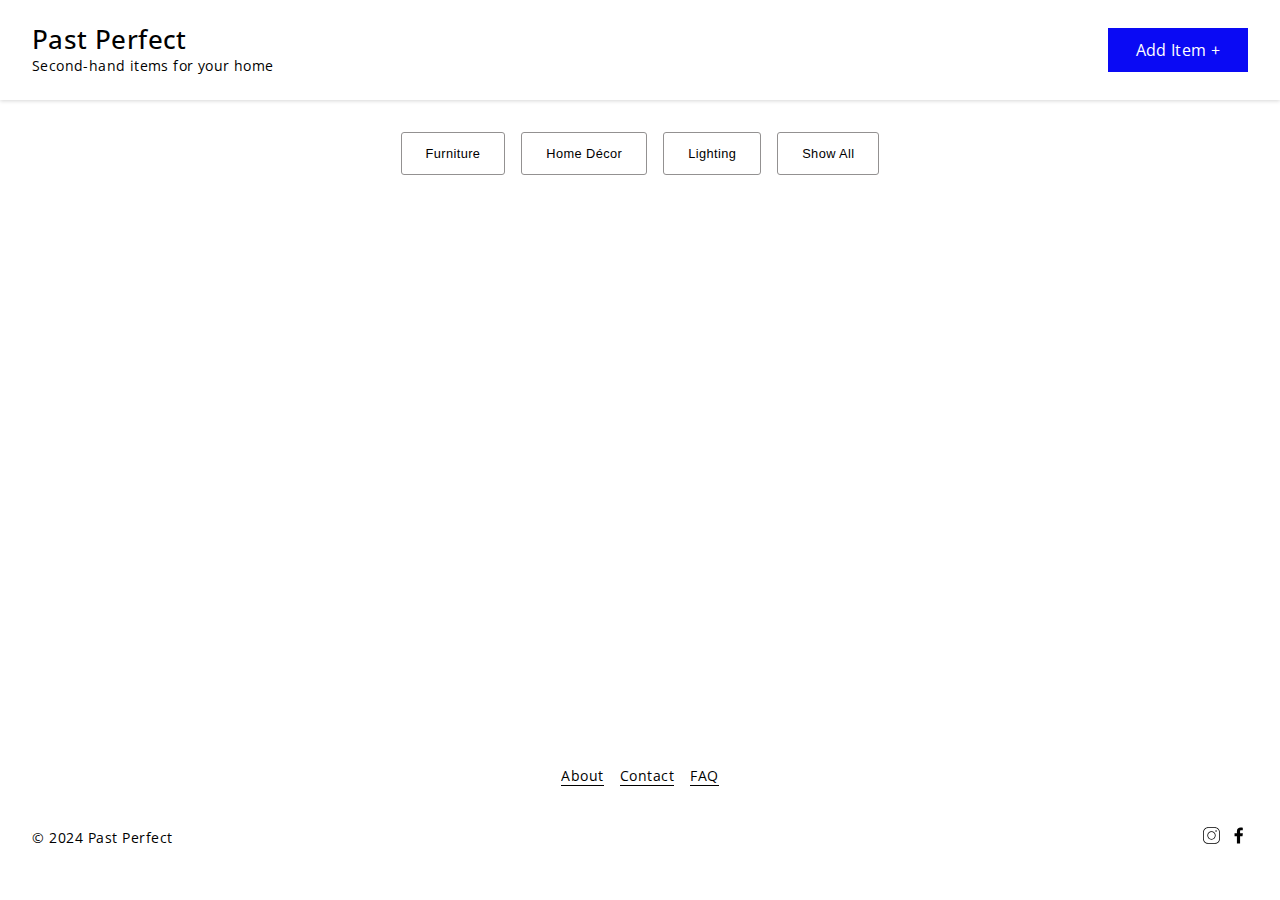
<file: index.html>
<!DOCTYPE html>
<html lang="en">
  <head>
    <meta charset="UTF-8" />
    <meta name="viewport" content="width=device-width, initial-scale=1.0" />
    <title>Past Perfect</title>
    <link rel="stylesheet" href="./style.css" />
    <link rel="preconnect" href="https://fonts.googleapis.com" />
    <link rel="preconnect" href="https://fonts.gstatic.com" crossorigin />
    <link
      href="https://fonts.googleapis.com/css2?family=Open+Sans:ital,wght@0,300..800;1,300..800&display=swap"
      rel="stylesheet"
    />
  </head>
  <body>
    <div class="page-wrapper">
      <header class="container">
        <div class="logo-wrapper">
          <div class="logo">Past Perfect</div>
          <h3>Second-hand items for your home</h3>
        </div>
        <nav class="desktop-nav">
          <ul>
            <li>
              <a class="add-btn header-btn" href="./form/form.html"
                >Add Item +</a
              >
            </li>
          </ul>
        </nav>
        <img
          class="burger-menu"
          id="burger-menu"
          src="../assets/burger-menu.svg"
          alt="Menu"
        />
      </header>
      <nav class="mobile-nav" id="mobile-nav">
        <ul>
          <li>
            <a class="add-btn header-btn" href="./form/form.html">Add Item +</a>
          </li>
        </ul>
      </nav>

      <div class="filter-section container">
        <button class="filter-btn" id="furniture-filter-btn">Furniture</button>
        <button class="filter-btn" id="decor-filter-btn">Home Décor</button>
        <button class="filter-btn" id="lighting-filter-btn">Lighting</button>
        <button class="filter-btn" id="all-filter-btn">Show All</button>
      </div>

      <main class="cards-wrapper container" id="cards-wrapper"></main>

      <footer class="container">
        <div class="inner-links">
          <ul>
            <li><a href="#">About</a></li>
            <li><a href="#">Contact</a></li>
            <li><a href="#">FAQ</a></li>
          </ul>
        </div>

        <div class="copyright-social-links">
          <h4>&copy; 2024 Past Perfect</h4>
          <div class="social-links">
            <ul>
              <li>
                <a href="#"
                  ><img src="./assets/instagram-icon.svg" alt="Instagram"
                /></a>
              </li>
              <li>
                <a href="#"
                  ><img src="./assets/facebook-icon.svg" alt="Facebook"
                /></a>
              </li>
            </ul>
          </div>
        </div>
      </footer>
    </div>
    <script defer type="module" src="./script.js"></script>
  </body>
</html>
</file>
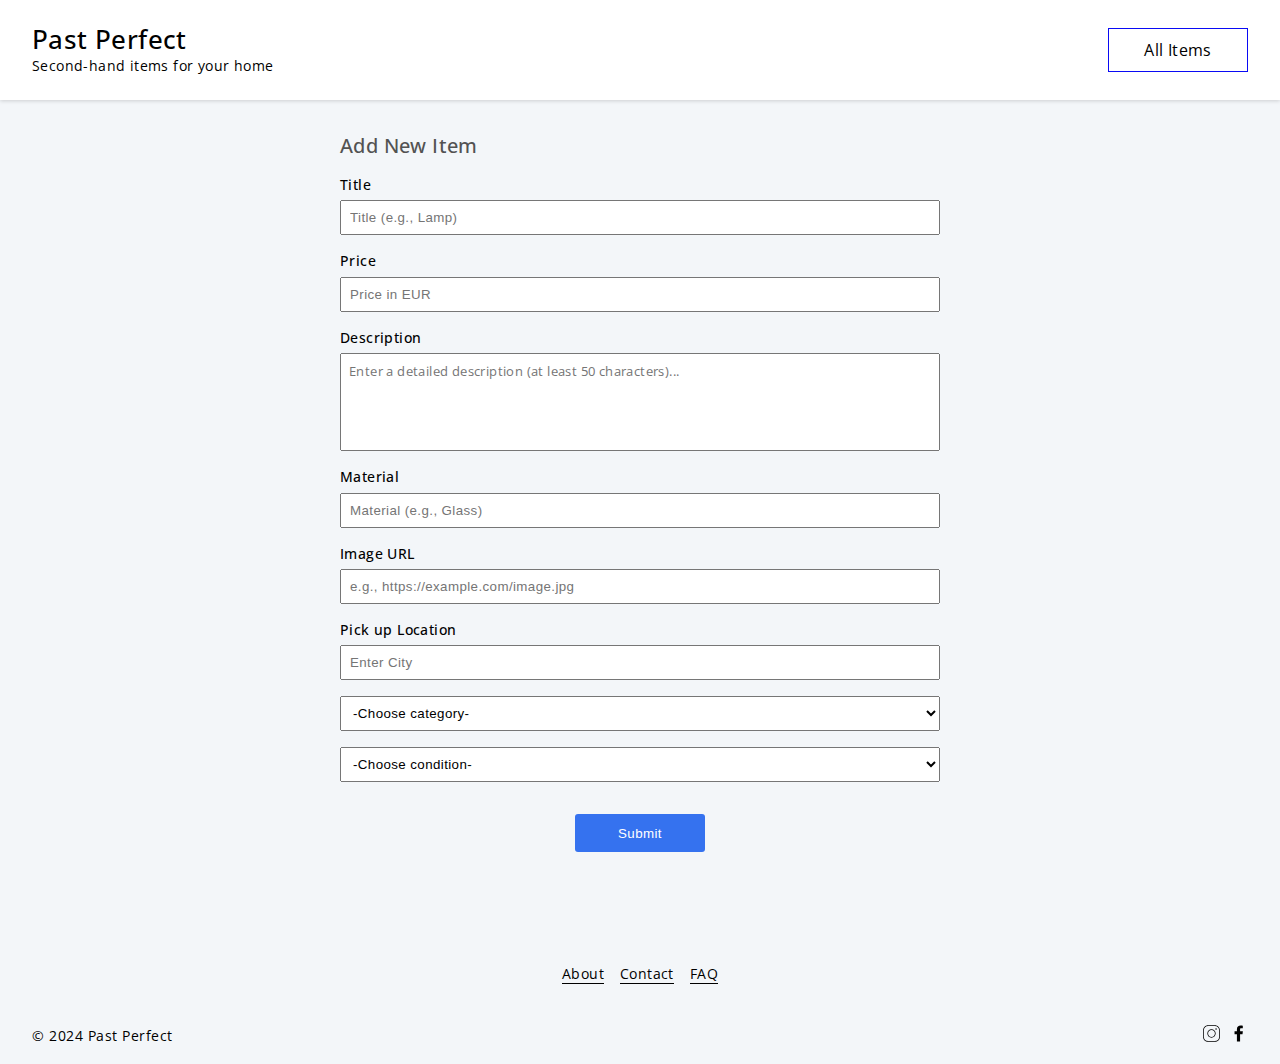
<file: form/form.html>
<!DOCTYPE html>
<html lang="en">
  <head>
    <meta charset="UTF-8" />
    <meta name="viewport" content="width=device-width, initial-scale=1.0" />
    <title>Past Perfect</title>
    <link rel="stylesheet" href="./form.css" />
    <link rel="preconnect" href="https://fonts.googleapis.com">
    <link rel="preconnect" href="https://fonts.gstatic.com" crossorigin>
    <link href="https://fonts.googleapis.com/css2?family=Open+Sans:ital,wght@0,300..800;1,300..800&display=swap" rel="stylesheet">
  </head>
  <body>
    <div class="page-wrapper" id="page-wrapper">
      <header class="container">
        <div class="logo-wrapper">
          <div class="logo">Past Perfect</div>
          <h3>Second-hand items for your home</h3>
        </div>
        <nav class="desktop-nav">
          <ul>
              <li><a class="return-home-btn header-btn" href="../index.html">All Items</a></li>
          </ul>
        </nav>
        <img
          class="burger-menu"
          id="burger-menu"
          src="../assets/burger-menu.svg"
          alt="Menu"
        />
      </header>
      <nav class="mobile-nav" id="mobile-nav">
        <ul>
          <li><a class="return-home-btn header-btn" href="../index.html">All Items</a></li>
        </ul>
      </nav>

      <main class="container">
        <div class="form">
          <h3 class="form-title">Add New Item</h3>
          <div class="input-wrapper">
            <label>Title</label>
            <input id="item-title" placeholder="Title (e.g., Lamp)" />
          </div>
          <div class="input-wrapper">
            <label>Price</label>
            <input id="price" placeholder="Price in EUR"></input>
          </div>
          <div class="input-wrapper">
            <label>Description</label>
            <textarea id="description" placeholder="Enter a detailed description (at least 50 characters)..."></textarea>
          </div>
          <div class="input-wrapper">
            <label>Material</label>
            <input id="material" placeholder="Material (e.g., Glass)"></input>
          </div>
          <div class="input-wrapper">
            <label>Image URL</label>
            <input id="item-image" placeholder="e.g., https://example.com/image.jpg" />
          </div>
          <div class="input-wrapper">
            <label>Pick up Location</label>
            <input id="location" placeholder="Enter City"></input>
          </div>
          <select id="category">
            <optgroup label="-Choose category-" disabled>
              <option value="category"  disabled selected hidden>-Choose category-</option>
            </optgroup>
            <option value="Furniture">Furniture</option>
            <option value="Home Décor">Home Décor</option>
            <option value="Lighting">Lighting</option>
          </select>
          <select id="condition">
            <optgroup label="-Choose condition-" disabled>
              <option value="condition" disabled selected hidden>-Choose condition-</option>
            </optgroup>
            <option value="good">Good</option>
            <option value="medium">Medium</option>
            <option value="bad">Bad</option>
          </select>
          <button class="submit-btn" id="submit-btn">Submit</button>
          <div class="error-message" id="error-message"></div>
        </div>
      </main>
      
      <footer class="container">
        <div class="inner-links">
          <ul>
            <li><a href="#">About</a></li>
            <li><a href="#">Contact</a></li>
            <li><a href="#">FAQ</a></li>
          </ul>
        </div>
  
        <div class="copyright-social-links">
          <h4>&copy; 2024 Past Perfect</h4>
          <div class="social-links">
            <ul>
              <li>
                <a href="#"
                  ><img src="../assets/instagram-icon.svg" alt="Instagram"
                /></a>
              </li>
              <li>
                <a href="#"
                  ><img src="../assets/facebook-icon.svg" alt="Facebook"
                /></a>
              </li>
            </ul>
          </div>
        </div>
      </footer>
      </div>
  <div class="success-message" id="success-message"></div>
    <script defer type="module" src="./form.js"></script>
  </body>
</html>
</file>
<file: style.css>
* {
  margin: 0;
  padding: 0;
  font-weight: 400;
}

body {
  margin: 0;
  min-width: 380px;
  font-family: "Open Sans", sans-serif;
}

main {
  min-height: 55vh;
}

a {
  text-decoration: none;
  color: #000;
}

.page-wrapper {
  max-width: 1400px;
  margin: 0 auto;
}

.container {
  padding: 0 2rem;
}

/* HEADER  */

header {
  background-color: #fff;
  height: 80px;
  display: flex;
  justify-content: space-between;
  align-items: center;
  margin-bottom: 2rem;
  box-shadow: rgba(0, 0, 0, 0.16) 0px 1px 4px;
  position: sticky;
  top: 0;
}

.logo-wrapper {
  letter-spacing: 0.4px;
}

.logo-wrapper h3 {
  display: none;
}

.logo {
  font-size: 1.2rem;
  font-weight: 500;
}

.burger-menu {
  display: inline-block;
  width: 1.8rem;
  cursor: pointer;
}

.desktop-nav {
  display: none;
}

.mobile-nav {
  display: inline-block;
  background-color: #fff;
  width: 100%;
  height: 100vh;
  position: fixed;
  top: 60px;
  right: 0;
  transform: translateX(100%);
  z-index: 2;
  transition: 0.3s ease-in;
}

.active {
  transform: translateX(0);
}

.mobile-nav ul {
  list-style: none;
  display: flex;
  flex-direction: column;
  align-items: center;
  gap: 2rem;
  margin-top: 6rem;
}

.header-btn {
  display: inline-block;
  width: 150px;
  text-align: center;
  letter-spacing: 0.4px;
  padding: 0.5rem;
  font-size: 0.9rem;
  cursor: pointer;
  transition: 0.3s ease;
}

.add-btn {
  border: 1px solid #0a0af4;
  background-color: #0a0af4;
  color: #fff;
}

.add-btn:hover {
  background-color: #0a0af4cd;
}

/* Filter btn section */

.filter-section {
  display: flex;
  justify-content: center;
  gap: 1rem;
  margin-bottom: 2rem;
}

.filter-btn {
  background-color: transparent;
  padding: 0.4rem;
  border: 1px solid #939191;
  border-radius: 3px;
  letter-spacing: 0.4px;
  font-size: 0.7rem;
  cursor: pointer;
  transition: 0.3s ease;
}

.filter-btn:hover {
  border-color: #0a0af4;
}

.selected-btn {
  border-color: #0a0af4;
}

/* Items section */

.cards-wrapper {
  display: flex;
  justify-content: center;
  flex-wrap: wrap;
  gap: 1rem;
}

.card {
  background-color: #e9f2fb;
  width: 220px;
  height: 280px;
  padding: 2rem;
  border-radius: 10px;
  display: flex;
  flex-direction: column;
  gap: 0.5rem;
  box-shadow: rgba(99, 99, 99, 0.2) 0px 2px 8px 0px;
  transition: 0.3s ease;
}

.card img {
  width: 100%;
  height: 220px;
  object-fit: cover;
}

.card h3 {
  font-size: 1rem;
  letter-spacing: 0.4px;
}

.card h2 {
  font-size: 1.4rem;
}

/* FOOTER */

footer {
  display: flex;
  flex-direction: column;
  gap: 2.5rem;
  margin-top: 4rem;
  height: 100px;
}

footer ul {
  list-style: none;
}

.inner-links ul {
  display: flex;
  justify-content: center;
  gap: 1rem;
}

.inner-links ul li {
  border-bottom: 1px solid black;
  font-size: 0.9rem;
  letter-spacing: 0.5px;
  font-size: 0.9rem;
  cursor: pointer;
}

.copyright-social-links {
  display: flex;
  justify-content: space-between;
  align-items: center;
}

.copyright-social-links h4 {
  letter-spacing: 0.5px;
  font-size: 0.85rem;
}

.social-links ul {
  display: flex;
  gap: 0.5rem;
}

.social-links ul li {
  cursor: pointer;
}

.social-links img {
  width: 1.2rem;
}

/* RESPONSIVE */

@media (min-width: 420px) {
  .filter-btn {
    padding: 0.6rem;
  }
}

@media (min-width: 576px) {
  .filter-btn {
    padding: 0.8rem 1.5rem;
    font-size: 0.8rem;
  }
}

@media (min-width: 768px) {
  header {
    position: static;
  }
  .logo-wrapper {
    line-height: 1.2;
  }
  .logo {
    font-size: 1.4rem;
  }
  .logo-wrapper h3 {
    display: inline-block;
    font-size: 0.9rem;
  }

  .burger-menu {
    display: none;
  }

  .mobile-nav {
    display: none;
  }

  .desktop-nav {
    display: inline-block;
  }

  .desktop-nav ul {
    list-style: none;
    display: flex;
    gap: 1rem;
  }

  .header-btn {
    width: 90px;
    padding: 0.6rem 1.5rem;
    font-size: 1rem;
  }

  .card:hover {
    scale: 1.01;
  }
}

@media (min-width: 1200px) {
  header {
    height: 100px;
  }

  .logo {
    font-size: 1.6rem;
  }
}
</file>
<file: form/form.css>
* {
  margin: 0;
  padding: 0;
  font-weight: 400;
  letter-spacing: 0.4px;
}

body {
  margin: 0;
  min-width: 380px;
  font-family: "Open Sans", sans-serif;
  background-color: #f3f6f9;
}

a {
  text-decoration: none;
  color: #000;
}

.page-wrapper {
  max-width: 1400px;
  margin: 0 auto;
}

.container {
  padding: 0 2rem;
}

/* HEADER */

header {
  background-color: #fff;
  height: 80px;
  display: flex;
  justify-content: space-between;
  align-items: center;
  margin-bottom: 2rem;
  box-shadow: rgba(0, 0, 0, 0.16) 0px 1px 4px;
  position: sticky;
  top: 0;
}

.logo-wrapper h3 {
  display: none;
}

.logo {
  font-size: 1.3rem;
  font-weight: 500;
}

.burger-menu {
  display: inline-block;
  width: 1.8rem;
  cursor: pointer;
}

.desktop-nav {
  display: none;
}

.mobile-nav {
  display: inline-block;
  background-color: #fff;
  width: 100%;
  height: 100vh;
  position: fixed;
  top: 60px;
  right: 0;
  transform: translateX(100%);
  z-index: 2;
  transition: 0.3s ease-in;
}

.active {
  transform: translateX(0);
}

.mobile-nav ul {
  list-style: none;
  display: flex;
  flex-direction: column;
  align-items: center;
  gap: 2rem;
  margin-top: 6rem;
}

.header-btn {
  display: inline-block;
  width: 150px;
  text-align: center;
  padding: 0.5rem;
  font-size: 0.9rem;
  cursor: pointer;
  transition: 0.3s ease;
}

.return-home-btn {
  border: 1px solid #0a0af4;
}

.return-home-btn:hover {
  color: #0a0af4;
}

/* FORM */

.form {
  max-width: 600px;
  margin: 0 auto;
  display: flex;
  flex-direction: column;
  gap: 1rem;
  margin-bottom: 2rem;
}

.form-title {
  font-size: 1.1rem;
  font-weight: 500;
  color: #525252;
}

.form select {
  padding: 0.5rem;
}

.input-wrapper {
  display: flex;
  flex-direction: column;
  gap: 0.4rem;
}

.input-wrapper label {
  font-size: 0.9rem;
  font-weight: 500;
}

.input-wrapper input {
  padding: 0.5rem;
}

.input-wrapper textarea {
  height: 80px;
  padding: 0.5rem;
  resize: none;
  font-family: "Open Sans", sans-serif;
}

.submit-btn {
  margin-top: 1rem;
  align-self: center;
  width: 130px;
  border: none;
  padding: 0.7rem 1.5rem;
  background-color: #3572ef;
  color: #fff;
  border-radius: 3px;
  cursor: pointer;
  transition: 0.3s ease;
}

.submit-btn:hover {
  background-color: #0a0af4;
}

/* Messages */

.error-message {
  color: red;
  text-align: center;
  font-size: 14px;
  height: 1rem;
  opacity: 0;
  margin-top: 1rem;
  transition: opacity 0.2s ease;
}

.error-message.visible {
  opacity: 1;
}

.success-message {
  position: fixed;
  top: 50%;
  left: 50%;
  transform: translate(-50%, -50%);
  background-color: #fff;
  min-width: 200px;
  padding: 2rem;
  color: #0a0af4;
  border-radius: 10px;
  font-weight: 500;
  text-align: center;
  box-shadow: rgba(99, 99, 99, 0.2) 0px 2px 8px 0px;
  display: none;
  z-index: 1000;
}

/* FOOTER */

footer {
  display: flex;
  flex-direction: column;
  gap: 2.5rem;
  margin-top: 4rem;
  height: 100px;
}

footer ul {
  list-style: none;
}

.inner-links ul {
  display: flex;
  justify-content: center;
  gap: 1rem;
}

.inner-links ul li {
  border-bottom: 1px solid black;
  font-size: 0.9rem;
  letter-spacing: 0.5px;
  font-size: 0.9rem;
  cursor: pointer;
}

.copyright-social-links {
  display: flex;
  justify-content: space-between;
  align-items: center;
}

.copyright-social-links h4 {
  letter-spacing: 0.5px;
  font-size: 0.85rem;
}

.social-links ul {
  display: flex;
  gap: 0.5rem;
}

.social-links ul li {
  cursor: pointer;
}

.social-links img {
  width: 1.2rem;
}
/* RESPONSIVE */

@media (min-width: 576px) {
  .success-message {
    padding: 3.5rem;
  }
}

@media (min-width: 768px) {
  header {
    position: static;
  }
  .logo-wrapper {
    line-height: 1.2;
  }
  .logo {
    font-size: 1.4rem;
  }
  .logo-wrapper h3 {
    display: inline-block;
    font-size: 0.9rem;
  }

  .burger-menu {
    display: none;
  }

  .mobile-nav {
    display: none;
  }

  .desktop-nav {
    display: inline-block;
  }

  .desktop-nav ul {
    list-style: none;
    display: flex;
    gap: 1rem;
  }

  .header-btn {
    width: 90px;
    padding: 0.6rem 1.5rem;
    font-size: 1rem;
  }

  .form-title {
    font-size: 1.25rem;
  }

  .success-message {
    padding: 5rem;
  }
}

@media (min-width: 1200px) {
  header {
    height: 100px;
  }

  .logo {
    font-size: 1.6rem;
  }
}
</file>
